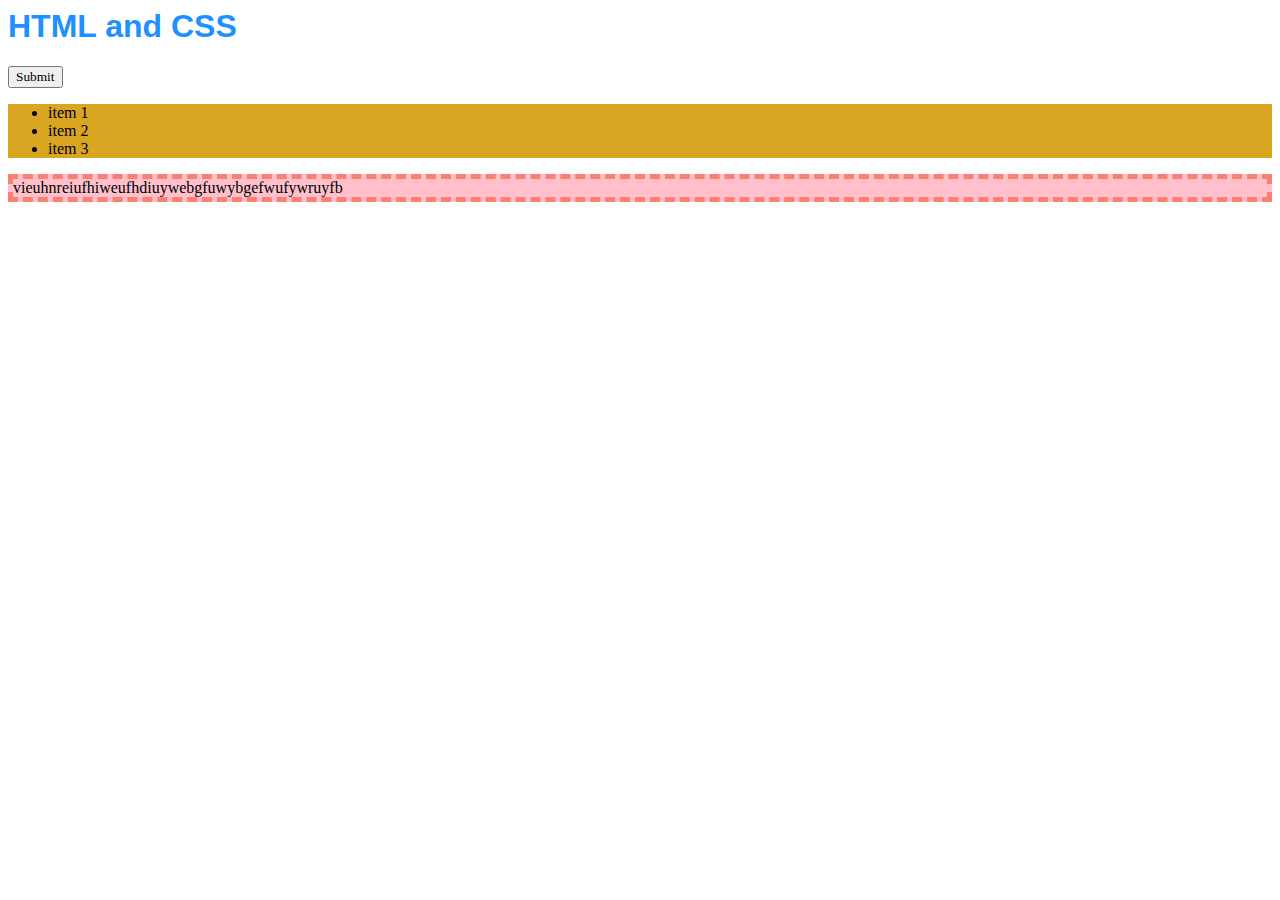
<file: index.html>
<html lang="en">
<head>
    <meta charset="UTF-8">
    <meta http-equiv="X-UA-Compatible" content="IE=edge">
    <meta name="viewport" content="width=device-width, initial-scale=1.0">
    <title>HTML and CSS</title>
    <link rel="stylesheet" href="style.css">
</head>

<body>
    <h1>HTML and CSS</h1>
    <button>Submit</button>
    <main>
        <ul class="penguin">
            <li>item 1</li>
            <li>item 2</li>
            <li>item 3</li>
        </ul>

        <p id="unique-id">vieuhnreiufhiweufhdiuywebgfuwybgefwufywruyfb</p>
    </main>
</body>
</html>
</file>
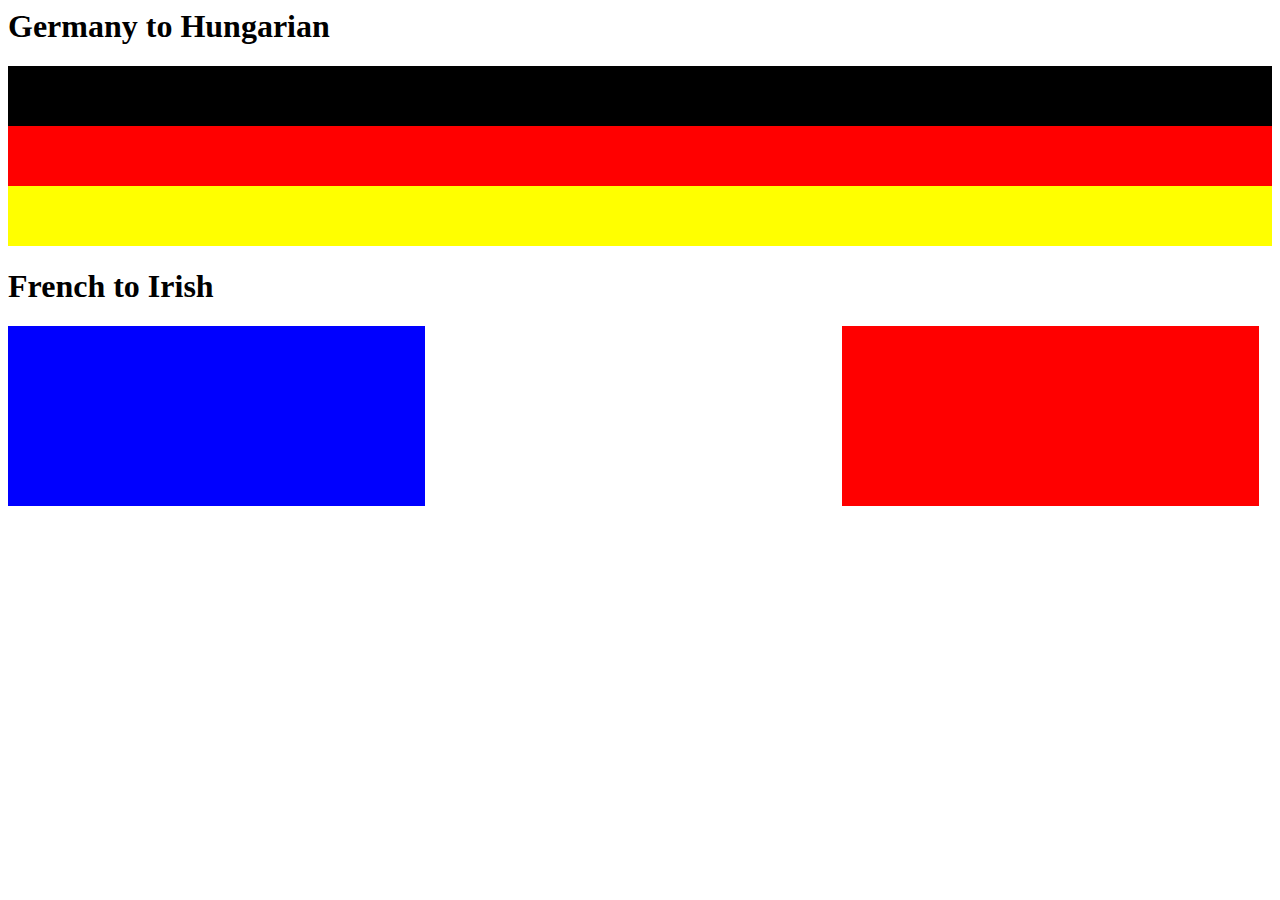
<file: flag.html>
<html lang="en">
    <head>
        <meta charset="UTF-8">
        <meta http-equiv="X-UA-Compatible" content="IE=edge">
        <meta name="viewport" content="width=device-width, initial-scale=1.0">
        <title>Document</title>
        <title>HTML and CSS</title>
        <link rel="stylesheet" href="flagstyle.css">
    </head>
    <body>
        <h1>Germany to Hungarian</h1>
            <div id="german-flag">
                <div class="german-top"></div>
                <div class="german-middle"></div>
                <div class="german-bottom"></div>
            </div>
        <h1>French to Irish</h1>
            <div id="french-flag">
                <div class="french-left"></div>
                <div class="french-middle"></div>
                <div class="french-right"></div>
            </div>
    </body>
</html>
</file>
<file: style.css>
/* universal selector */
* {
    font-family: 'Poiret One', cursive;
}

/* element selector */
h1{
    color:dodgerblue;
    font-family: 'IBM Plex Sans Condensed', sans-serif;
}

p {
    background-color: pink;
}

/* class selector */
.penguin {
    background-color: goldenrod;
}

/* id selector */
#unique-id {
    border: 5px dashed salmon;
}

.penguin:hover {
    font-weight: bold;
    text-transform: uppercase;
  }

#unique-id:hover {
    background-color: green;
    text-decoration-line: underline;
  }
</file>
<file: flagstyle.css>
.german-top {
    height: 60px;
    background-color: black;
}
 
.german-middle {
    height: 60px;
    background-color: red;
}
 
.german-bottom {
    height: 60px;
    background-color: yellow;
}

#german-flag:hover .german-top {
    background-color: red;
}

#german-flag:hover .german-middle {
    background-color: white;
}

#german-flag:hover .german-bottom {
    background-color: green;
}

#french-flag {
    background-color: white;
}

.french-left {
    content: "";
    width: 33%;
    height: 180px;
    background-color: blue;
    float: left;
}

.french-middle {
    content: "";
    width: 33%;
    height: 180px;
    background-color: white;
    float: left;
}

.french-right {
    content: "";
    width: 33%;
    height: 180px;
    background-color: red;
    float: left;
}

#french-flag:hover .french-left{
    background-color: green;
}

#french-flag:hover .french-right{
    background-color: orange;
}
</file>
